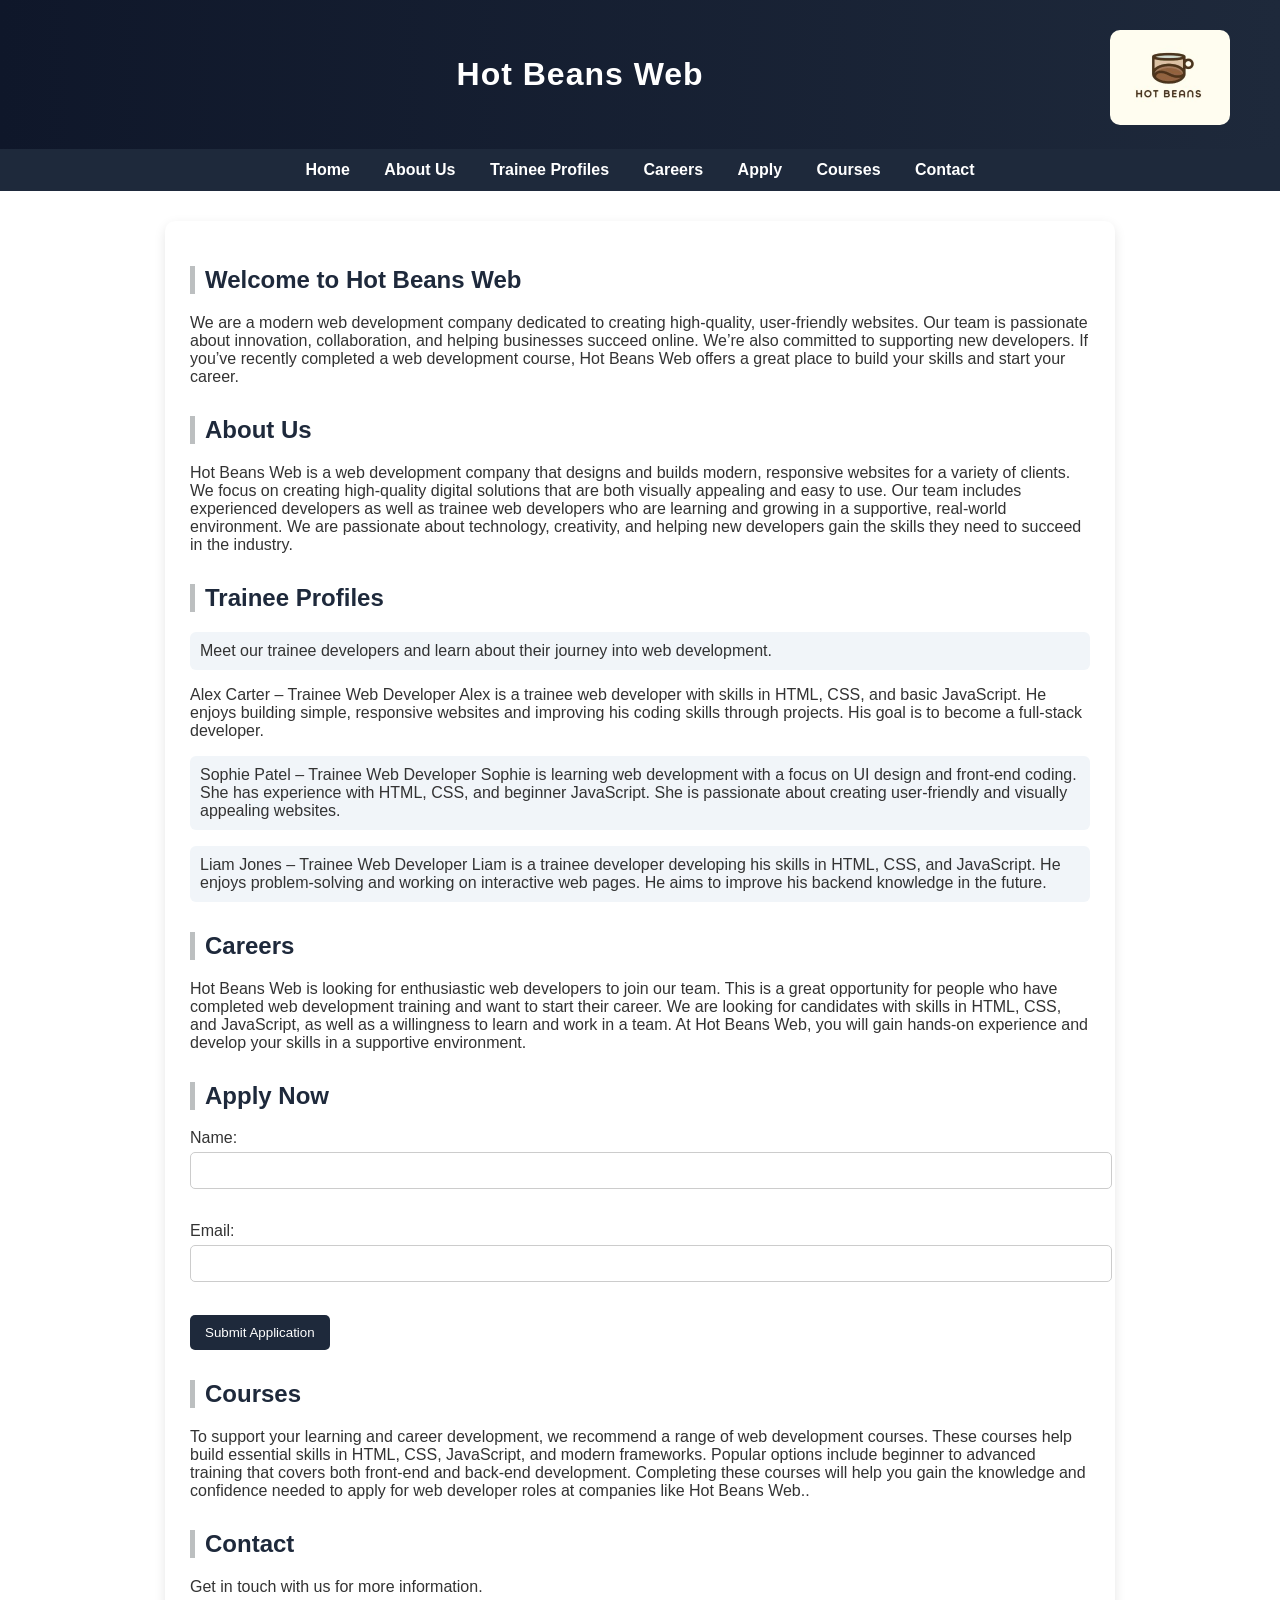
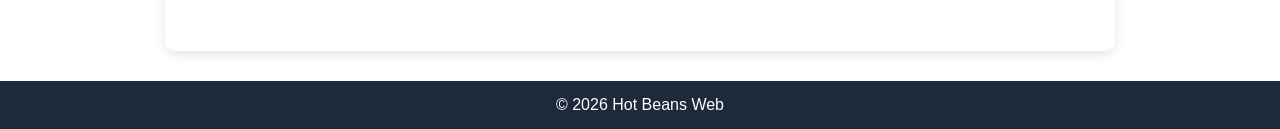
<file: index.html>
<!DOCTYPE html>
<html lang="en">
<head>
    <meta charset="UTF-8">
    <meta name="viewport" content="width=device-width, initial-scale=1.0">
    <link rel="stylesheet" href="style.css">
    <title>Hot Beans Web</title>
</head>

<body>

    <!-- Website Header -->
    <header>
        <div>
            <div class="headdiv1">
                <h1>Hot Beans Web</h1>
            </div>
            <div class="headdiv2">
                <img src="beans.jpg" alt="Hot Beans Logo" style="width: 300px; height: 300px;">
            </div>
        </div>
    </header>

    <!-- Navigation menu -->
    <nav>
        <a href="#home">Home</a>
        <a href="#about">About Us</a>
        <a href="#trainees">Trainee Profiles</a>
        <a href="#careers">Careers</a>
        <a href="#apply">Apply</a>
        <a href="#courses">Courses</a>
        <a href="#contact">Contact</a>
    </nav>

    <!-- Main page content -->
    <main>

        <section id="home">
            <h2>Welcome to Hot Beans Web</h2>
            <p> 

                We are a modern web development company dedicated to creating high-quality, user-friendly websites. Our team is passionate about innovation, collaboration, and helping businesses succeed online.
                
                We’re also committed to supporting new developers. If you’ve recently completed a web development course, Hot Beans Web offers a great place to build your skills and start your career.</p>
        </section>

        <section id="about">
            <h2>About Us</h2>
            <p>Hot Beans Web is a web development company that designs and builds modern, responsive websites for a variety of clients. We focus on creating high-quality digital solutions that are both visually appealing and easy to use.

                Our team includes experienced developers as well as trainee web developers who are learning and growing in a supportive, real-world environment. We are passionate about technology, creativity, and helping new developers gain the skills they need to succeed in the industry.</p>
        </section>

        <section id="trainees">
            <h2>Trainee Profiles</h2>
            <p>Meet our trainee developers and learn about their journey into web development.</p>
            Alex Carter – Trainee Web Developer
Alex is a trainee web developer with skills in HTML, CSS, and basic JavaScript. He enjoys building simple, responsive websites and improving his coding skills through projects. His goal is to become a full-stack developer.
<p>Sophie Patel – Trainee Web Developer
    Sophie is learning web development with a focus on UI design and front-end coding. She has experience with HTML, CSS, and beginner JavaScript. She is passionate about creating user-friendly and visually appealing websites.</p>
    <p>Liam Jones – Trainee Web Developer
        Liam is a trainee developer developing his skills in HTML, CSS, and JavaScript. He enjoys problem-solving and working on interactive web pages. He aims to improve his backend knowledge in the future.</p>
            
        </section>

        <section id="careers">
            <h2>Careers</h2>
            <p>Hot Beans Web is looking for enthusiastic web developers to join our team. This is a great opportunity for people who have completed web development training and want to start their career.

                We are looking for candidates with skills in HTML, CSS, and JavaScript, as well as a willingness to learn and work in a team. At Hot Beans Web, you will gain hands-on experience and develop your skills in a supportive environment.</p>
        </section>

        <section id="apply">
            <h2>Apply Now</h2>
            <form onsubmit="showMessage(event)">
                <label for="name">Name:</label><br>
                <input type="text" id="name" required><br><br>

                <label for="email">Email:</label><br>
                <input type="email" id="email" required><br><br>

                <button type="submit">Submit Application</button>
            </form>
            <p id="formMessage" style="color: green; font-weight: bold;"></p>
        </section>

        <section id="courses">
            <h2>Courses</h2>
            <p>To support your learning and career development, we recommend a range of web development courses. These courses help build essential skills in HTML, CSS, JavaScript, and modern frameworks.

                Popular options include beginner to advanced training that covers both front-end and back-end development. Completing these courses will help you gain the knowledge and confidence needed to apply for web developer roles at companies like Hot Beans Web..</p>
        
        </section>

        <section id="contact">
            <h2>Contact</h2>
            <p>Get in touch with us for more information.</p>
        </section>

    </main>

    <!-- Footer -->
    <footer>
        &copy; 2026 Hot Beans Web
    </footer>

    <!-- JavaScript -->
    <script src="func.js"></script>

</body>
</html>
</file>
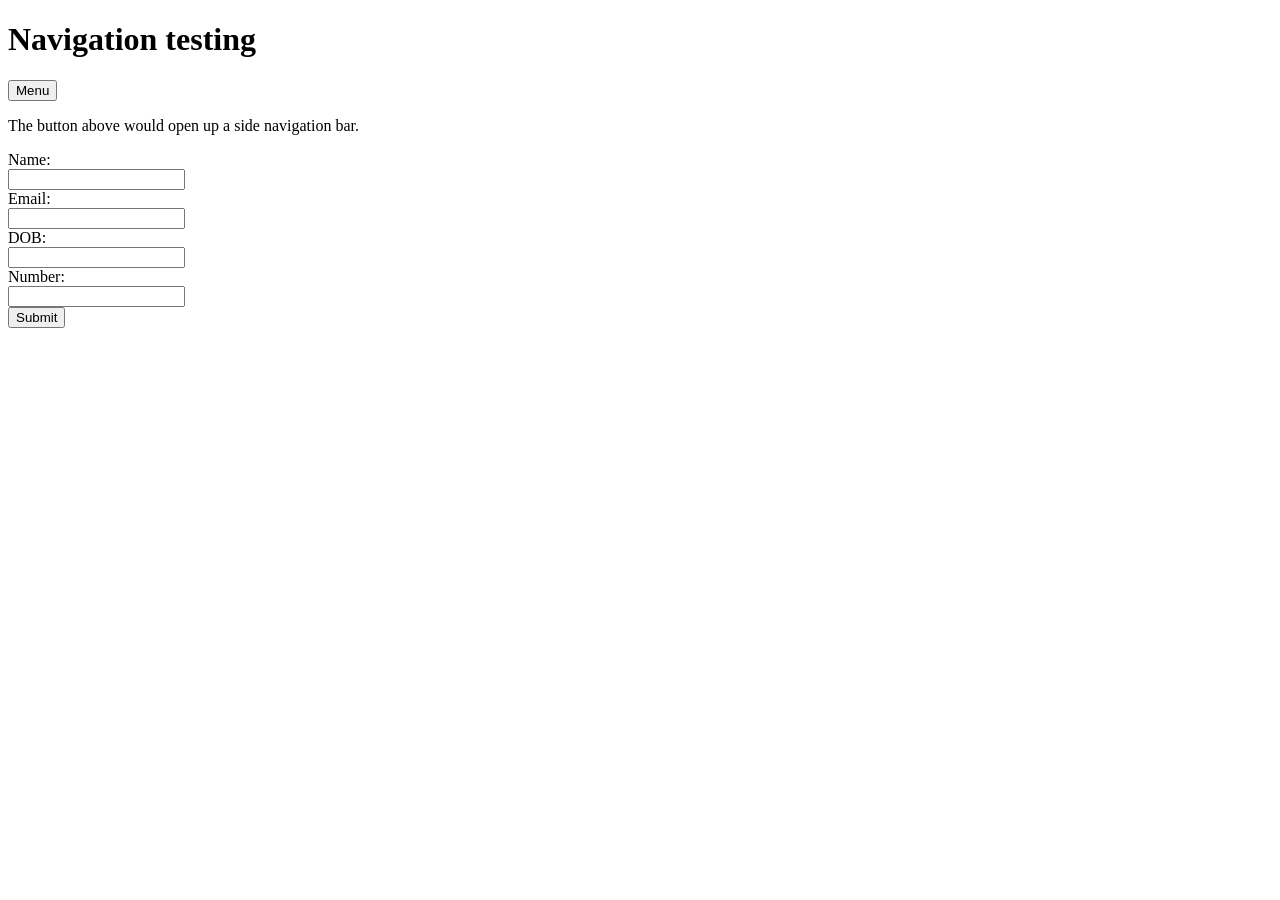
<file: Button test.html>
<!DOCTYPE html>
<html>
<head>
<title>Page Title</title>
<script src="script.js"></script>
<link rel="stylesheet" href="button.css">
</head>
<body>

<h1>Navigation testing</h1>
<div id="mySidenav" class="sidenav">
  <a href="javascript:void(0)" class="closebtn" onclick="closeNav()">&times;</a>
  <a href="#">About</a>
  <a href="#">Services</a>
  <a href="#">Clients</a>
  <a href="#">Contact</a>
</div>

<!-- Add all page content inside this div if you want the side nav to push page content to the right (not used if you only want the sidenav to sit on top of the page -->
<div id="main">
  <button id="btn" onclick="openNav()">Menu</button>
<p>The button above would open up a side navigation bar.</p>
<form>
  <label for="fname">Name:</label><br>
  <input type="text" id="name" name="name"><br>
  <label for="email">Email:</label><br>
  <input type="text" id="email" name="email"><br>
  <label for="dob">DOB:</label><br>
  <input type="text" id="dob" name="dob"><br>
  <label for="num">Number:</label><br>
  <input type="text" id="num" name="num">
</form>
<button id="btn2" onclick="checkname()">Submit</button>
</div>




</body>
</html>
</file>
<file: style.css>
body {
    font-family: Arial, sans-serif;
    margin: 0;
    padding: 0;
    color: #333;
}

/* Header */
header {
    background: linear-gradient(90deg, #0f172a, #1e293b);
    color: white;
    padding: 20px;
    text-align: center;

}

.headdiv1 h1 {
    margin: 0;
    font-size: 32px;
    letter-spacing: 1px;
}

.headdiv2 img {
    width: 120px !important;
    height: auto !important;
    border-radius: 10px;
    margin-top: 10px;
}

/* Navigation */
nav {
    background-color: #1e293b;
    padding: 12px;
    text-align: center;
    position: sticky;
    top: 0;
}

nav a {
    color: white;
    text-decoration: none;
    margin: 0 15px;
    font-weight: bold;
    transition: 0.3s;
}

nav a:hover {
    color: #ffecec;
}

/* Main content */
main {
    padding: 25px;
    background-color: white;
    max-width: 900px;
    margin: 30px auto;
    border-radius: 10px;
    box-shadow: 0 4px 12px rgba(0,0,0,0.1);
}

/* Sections */
section {
    margin-bottom: 30px;
}

h2 {
    color: #1e293b;
    border-left: 5px solid rgb(188, 191, 192);
    padding-left: 10px;
}

/* Trainee cards style */
#trainees p {
    background: #f1f5f9;
    padding: 10px;
    border-radius: 6px;
}

/* Form */
input {
    width: 100%;
    padding: 10px;
    margin-top: 5px;
    margin-bottom: 15px;
    border: 1px solid #ccc;
    border-radius: 5px;
}

button {
    background-color: #1e293b;
    color: white;
    border: none;
    padding: 10px 15px;
    cursor: pointer;
    border-radius: 5px;
}

button:hover {
    background-color: #38bdf8;
    color: black;
}

/* Footer */
footer {
    background-color: #1e293b;
    color: white;
    text-align: center;
    padding: 15px;
    margin-top: 30px;
}

/* Layout fix */
div {
    overflow: auto;
}

.headdiv1 {
    width: 90%;
    float: left;
    text-align: center;
}



header > div {
    display: flex;
    justify-content: space-between;
    align-items: center;
    padding: 0px 30px;
}
</file>
<file: button.css>
/* The side navigation menu */
.sidenav {
  height: 100%; /* 100% Full-height */
  width: 0; /* 0 width - change this with JavaScript */
  position: fixed; /* Stay in place */
  z-index: 1; /* Stay on top */
  top: 0; /* Stay at the top */
  left: 0;
  background-color: #111; /* Black*/
  overflow-x: hidden; /* Disable horizontal scroll */
  padding-top: 60px; /* Place content 60px from the top */
  transition: 0.5s; /* 0.5 second transition effect to slide in the sidenav */
}

/* The navigation menu links */
.sidenav a {
  padding: 8px 8px 8px 32px;
  text-decoration: none;
  font-size: 25px;
  color: #818181;
  display: block;
  transition: 0.3s;
}

/* When you mouse over the navigation links, change their color */
.sidenav a:hover {
  color: #f1f1f1;
}

/* Position and style the close button (top right corner) */
.sidenav .closebtn {
  position: absolute;
  top: 0;
  right: 25px;
  font-size: 36px;
  margin-left: 50px;
}

/* On smaller screens, where height is less than 450px, change the style of the sidenav (less padding and a smaller font size) */
@media screen and (max-height: 450px) {
  .sidenav {padding-top: 15px;}
  .sidenav a {font-size: 18px;}
}
</file>
